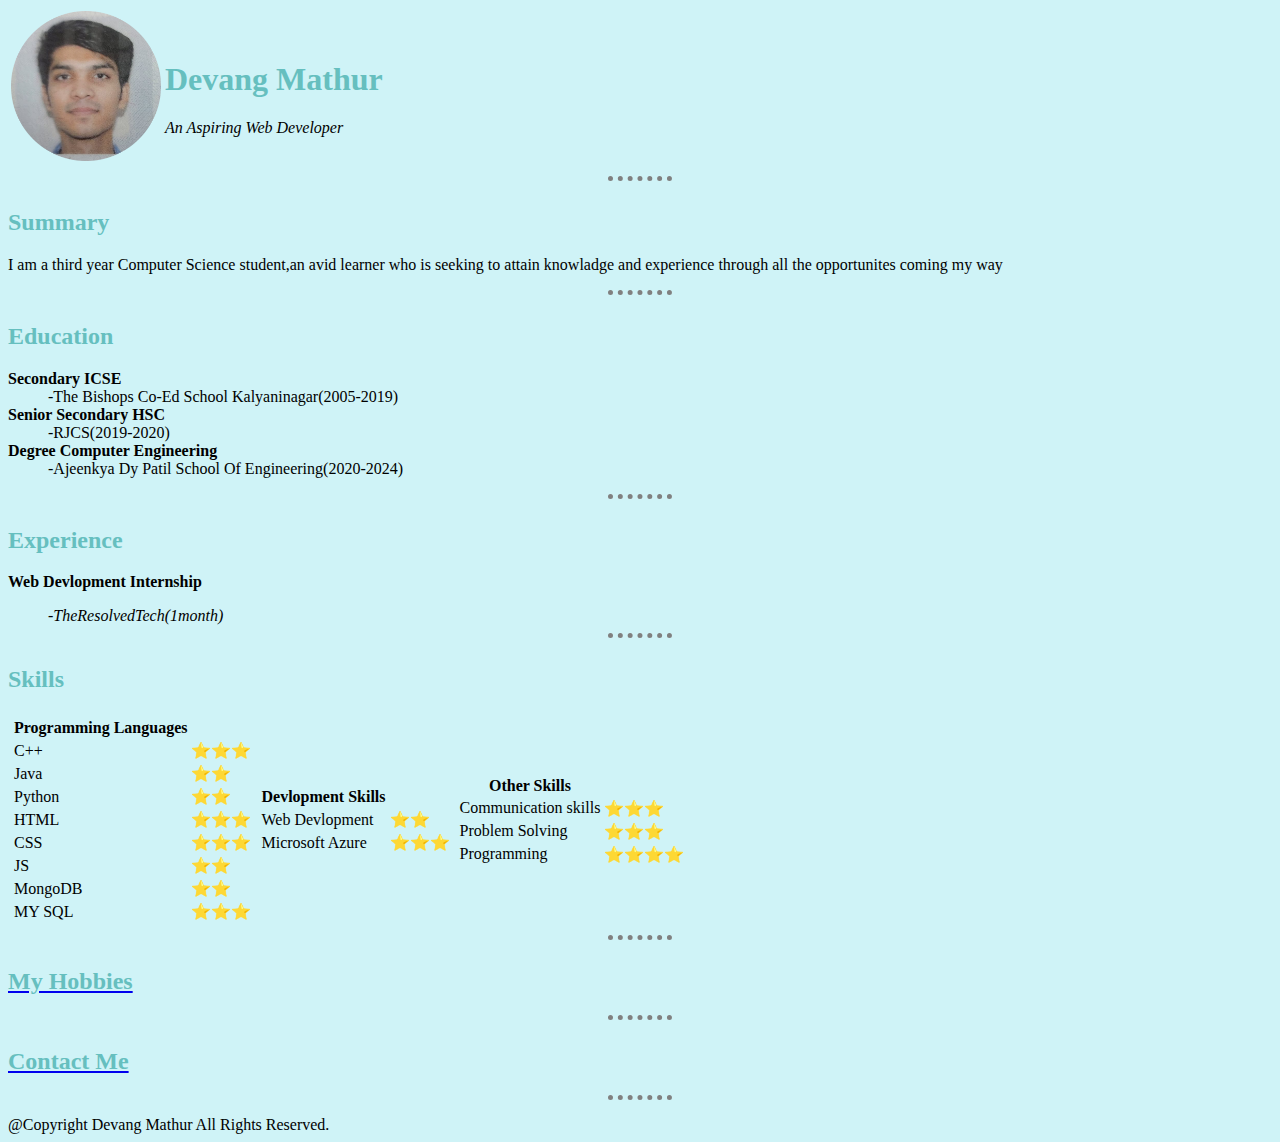
<file: index.html>
<!DOCTYPE html>
<html lang="en">
<head>
    <meta charset="UTF-8">
    <meta http-equiv="X-UA-Compatible" content="IE=edge">
    <meta name="viewport" content="width=device-width, initial-scale=1.0">
    <title>My Resume</title>
    <link rel="stylesheet" href="./CSS/styles.css">
</head>
<body>
     <table>
      <tr>
         <td><img src="Dev pass photo-modified.png" alt="my-img" height="150px"></td>
         <td><h1>Devang Mathur</h1><em>An Aspiring Web Developer</em></td>
      </tr>
     </table>
    <hr size="10">
    <h2>Summary</h2>
    <p>I am a third year Computer Science student,an avid learner who is seeking to attain knowladge and experience through all the opportunites coming my way</p>
    <hr size="10">
    <h2>Education</h2>
    <dl>
        <dt><strong>Secondary ICSE</strong></dt>
        <dd>-The Bishops Co-Ed School Kalyaninagar(2005-2019)</dd>
        <dt><strong>Senior Secondary HSC</strong></dt>
        <dd>-RJCS(2019-2020)</dd>
        <dt><strong>Degree Computer Engineering</strong></dt>
        <dd>-Ajeenkya Dy Patil School Of Engineering(2020-2024)</dd>
    </dl>
    <hr size="10">
    <h2>Experience</h2>
    <dt>
        <dl><strong>Web Devlopment Internship</strong></dl>
        <dd>-<em>TheResolvedTech(1month)</em></dd>
    </dt>
    <hr size="10">
    <h2>Skills</h2>
<table>
 <tr>
     <td>
          <table>
            <th><strong>Programming Languages</strong></th>
        <tr>
            <td>C++</td>
            <td>⭐⭐⭐</td>
        </tr>
        <tr>
            <td>Java</td>
            <td>⭐⭐</td>
        </tr>
        <tr>
            <td>Python</td>
            <td>⭐⭐</td>
        </tr>
        <tr>
            <td>HTML</td>
            <td>⭐⭐⭐</td>
        </tr>
        <tr>
             <td>CSS</td>
             <td>⭐⭐⭐</td>
        </tr>
        <tr>
            <td>JS</td>
            <td>⭐⭐</td>
        </tr>
        <tr>
            <td>MongoDB</td>
            <td>⭐⭐</td>
        </tr>
        <tr>
            <td>MY SQL</td>
            <td>⭐⭐⭐</td>
        </tr>
        </table>
        </td>
        <td>
        <table>
          <th><strong>Devlopment Skills</strong></th>
          <tr>
            <td>Web Devlopment</td>
            <td>⭐⭐</td>
          </tr>
          <tr>
            <td>Microsoft Azure</td>
            <td>⭐⭐⭐</td>
          </tr>
        </table>
        </td>
        <td>
        <table>
        <th>Other Skills</th>
        <tr>
            <td>Communication skills</td>
            <td>⭐⭐⭐</td>
        </tr>
        <tr>
            <td>Problem Solving</td>
            <td>⭐⭐⭐</td>
        </tr>
        <tr>
            <td>Programming</td>
            <td>⭐⭐⭐⭐</td>
        </tr>
        </table>
    </td>
    </td>
   </tr>
 </table> 
 <hr size="10" >
 <a href="hobbies.html"><h2>My Hobbies</h2></a>
 <hr size="10" >
 <a href="contact.html"><h2>Contact Me</h2></a>
 <hr size="10" >
 <footer>
    @Copyright Devang Mathur All Rights Reserved.
 </footer>
</body>
</html>
</file>
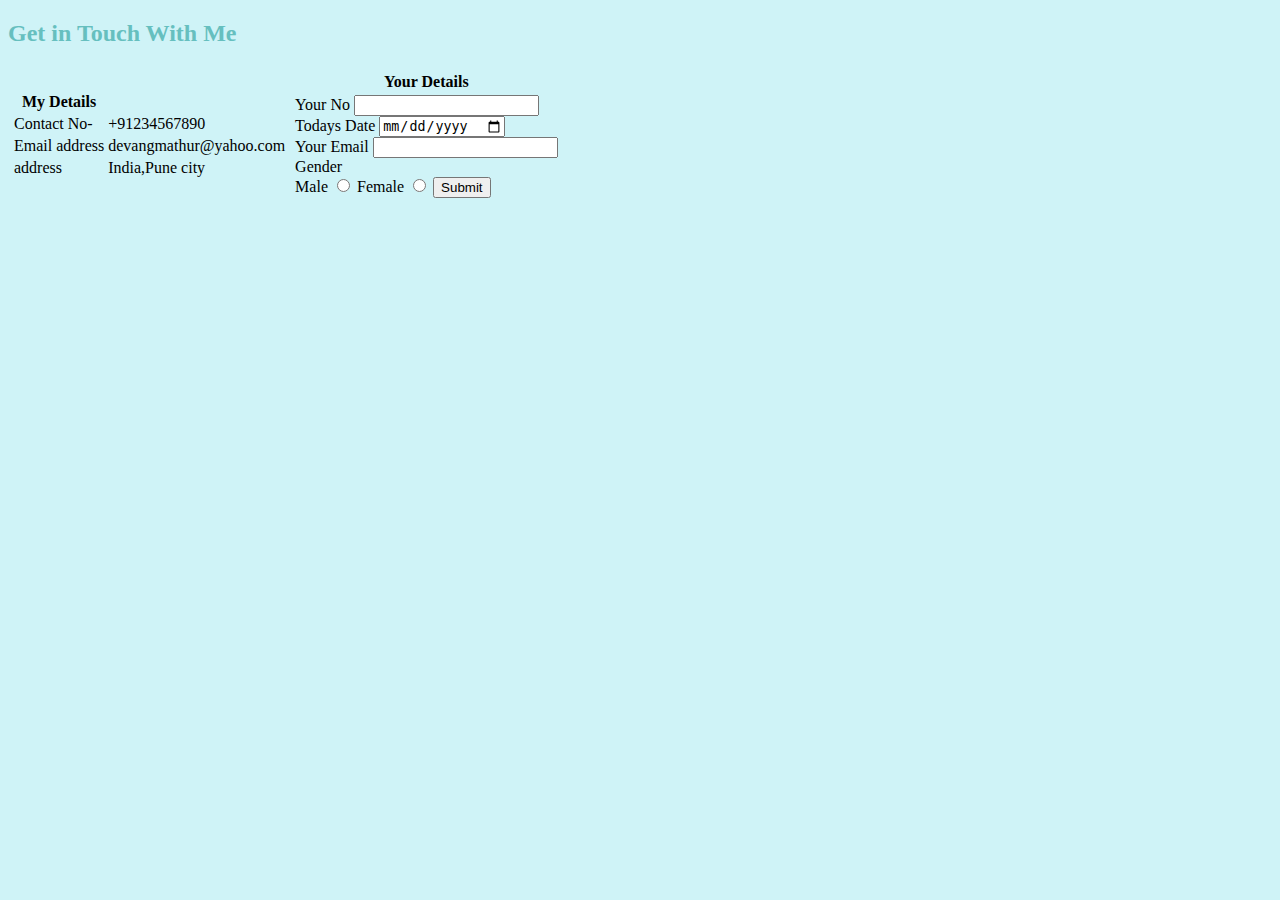
<file: contact.html>
<!DOCTYPE html>
<html lang="en">
<head>
    <meta charset="UTF-8">
    <meta http-equiv="X-UA-Compatible" content="IE=edge">
    <meta name="viewport" content="width=device-width, initial-scale=1.0">
    <link rel="stylesheet" href="./CSS/styles.css">
    <title>Contact</title>
</head>
<body>
    <h2>Get in Touch With Me</h2>

  <table>
    <tr>
        <td>
           <table>
                  <th>My Details</th>
                   <tr>
                      <td>Contact No-</td>
                      <td> +91234567890</td>
                   </tr>
                   <tr>
                      <td>Email address</td>
                      <td>devangmathur@yahoo.com</td>
                   </tr>
                  <tr>
                       <td>address</td>
                      <td>India,Pune city</td>
                    </tr>
             </table>
            </td>
        <td>
            <table>
                <th>Your Details</th>
                <tr>
                    <td>
                        <form>
                            <list>Your No</list>
                            <input type="number"><br>
                            <list>Todays Date</list>
                            <input type="date"><br>
                            <list>Your Email</list>
                            <input type="email"><br>
                            <list>Gender</list><br>
                            <list>Male</list>
                            <input type="radio">
                            <list>Female</list>
                            <input type="radio">
                            <input type="submit" name="submit">
                        </form>
                    </td>
                </tr>
            </table>
        </td>

</body>
</html>
</file>
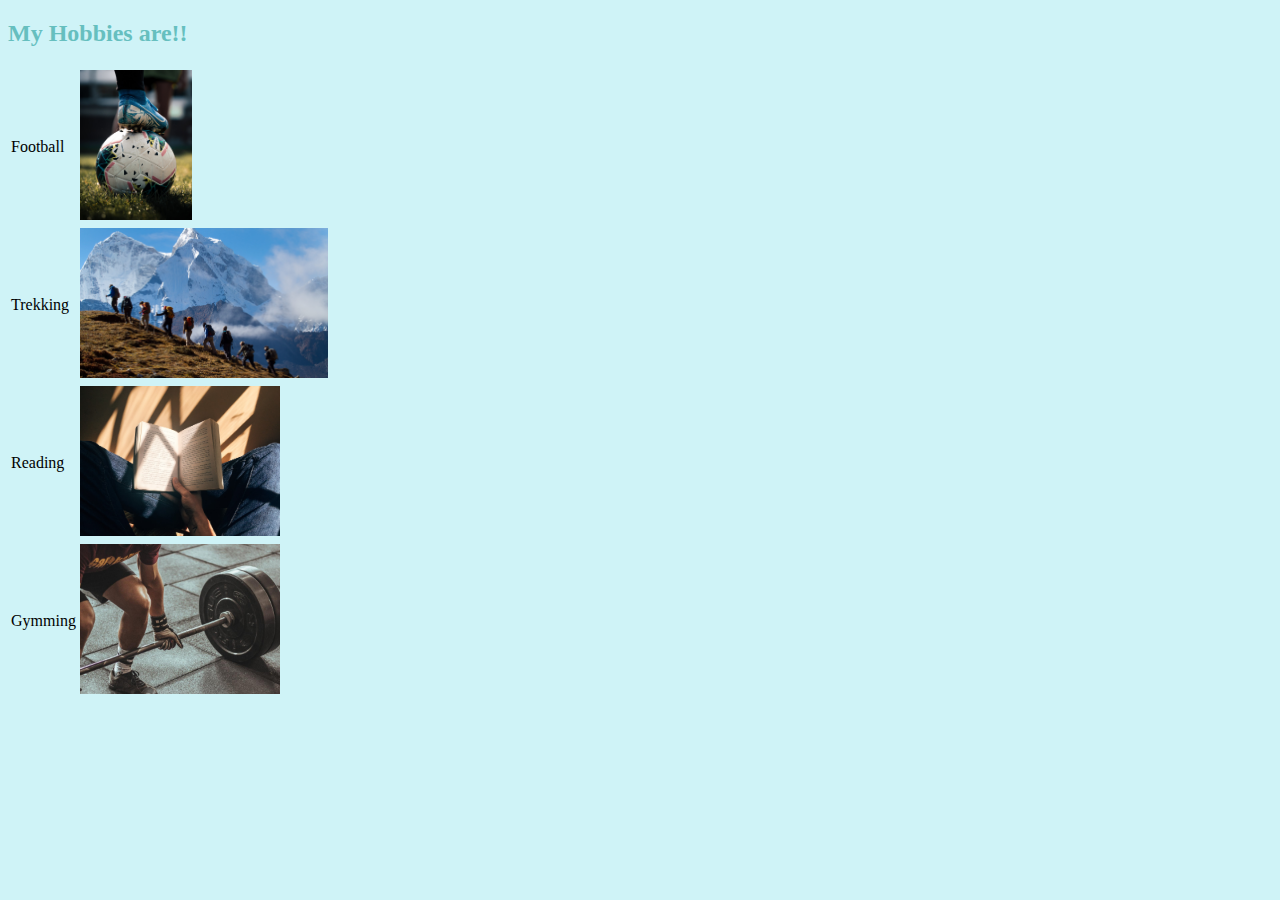
<file: hobbies.html>
<!DOCTYPE html>
<html lang="en">
<head>
    <meta charset="UTF-8">
    <meta http-equiv="X-UA-Compatible" content="IE=edge">
    <meta name="viewport" content="width=device-width, initial-scale=1.0">
    <link rel="stylesheet" href="./CSS/styles.css">
    <title>Hobbies</title>
</head>
<body>
    <h2>My Hobbies are!!</h2>
    <table>
        <tr>
            <td>Football</td>
            <td><img src="football.jpg" alt="football-img" height="150px"></td>
        </tr>
        <tr>
            <td>Trekking</td>
            <td><img src="trekking.jpg" alt="trekking-img" height="150px"></td>
        </tr>
        <tr>
            <td>Reading</td>
            <td><img src="reading1.jpg" alt="Reading-img" height="150px"></td>
        </tr>
        <tr>
            <td>Gymming</td>
            <td><img src="gym.jpg" alt="gym-img"height="150px"></td>
        </tr>
    </table>
</body>
</html>
</file>
<file: CSS/styles.css>
body
{
  background-color:#cff3f7;
}
hr
{
    border-style:dotted none none;
    border-width: 5px;
    border-color: gray;
    width: 5%;
}
h1{
color: #66bfbf;
}
h2{
color:#66bfbf;
}
h3
{
 color: #66bfbf;
}
h4{
color:#66bfbf;
}
</file>
